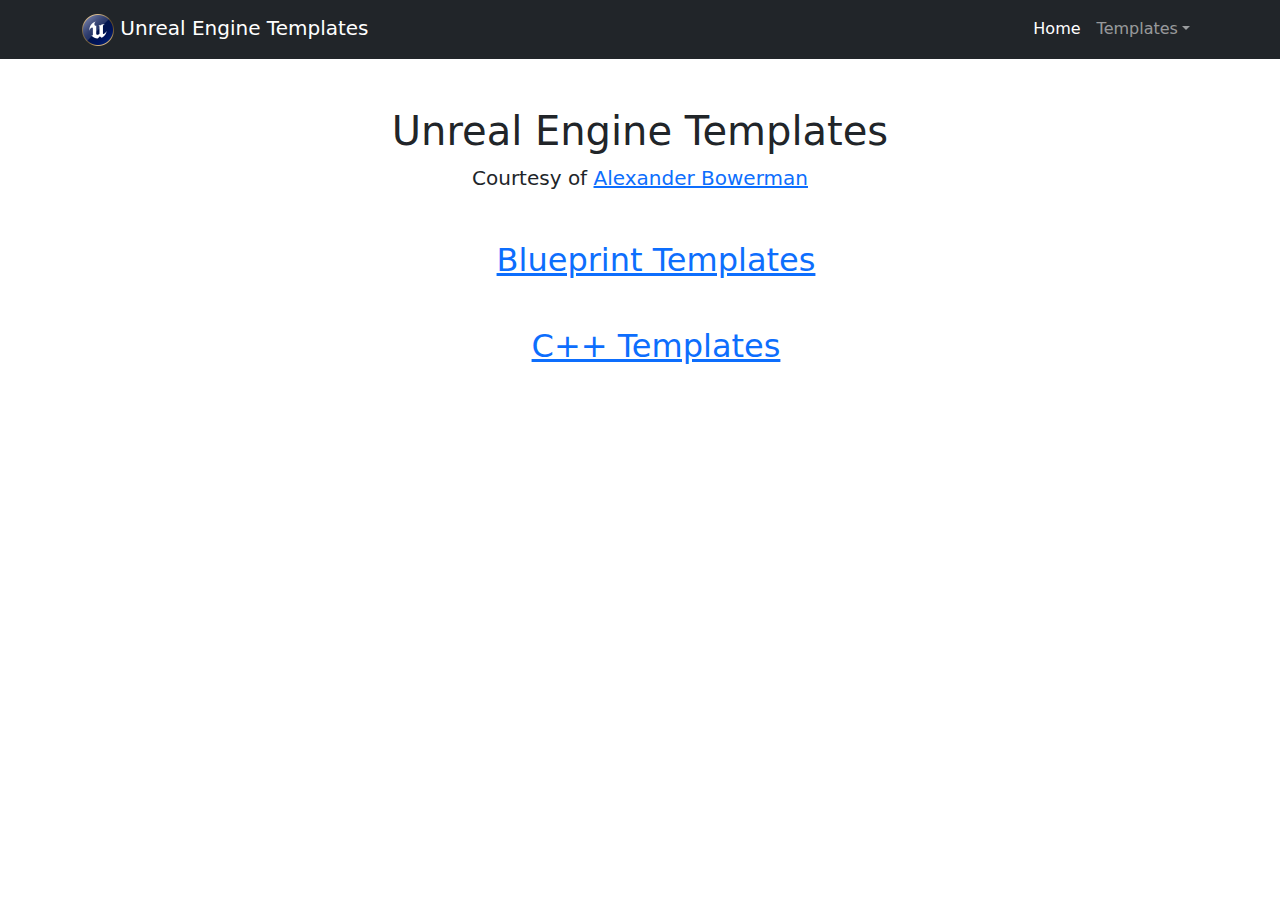
<file: index.html>
<!DOCTYPE html>
<html lang="en">
    <head>
        <meta charset="utf-8" />
        <meta name="viewport" content="width=device-width, initial-scale=1, shrink-to-fit=no" />
        <meta name="description" content="" />
        <meta name="author" content="" />
        <title>Unreal Engine Templates</title>
        <!-- Favicon-->
        <link rel="icon" type="image/x-icon" href="assets/favicon.ico" />
        <!-- Core theme CSS (includes Bootstrap)-->
        <link href="css/styles.css" rel="stylesheet" />
    </head>
    <body>
        <!-- Responsive navbar-->
        <nav class="navbar navbar-expand-lg navbar-dark bg-dark">
            <div class="container">
                <a class="navbar-brand" href="index.html"><img src="assets/UnrealEngineLogoSmall.png" alt="Unreal"> Unreal Engine Templates</a>
                <button class="navbar-toggler" type="button" data-bs-toggle="collapse" data-bs-target="#navbarSupportedContent" aria-controls="navbarSupportedContent" aria-expanded="false" aria-label="Toggle navigation"><span class="navbar-toggler-icon"></span></button>
                <div class="collapse navbar-collapse" id="navbarSupportedContent">
                    <ul class="navbar-nav ms-auto mb-2 mb-lg-0">
                        <li class="nav-item"><a class="nav-link active" aria-current="page" href="index.html">Home</a></li>
                        <li class="nav-item dropdown">
                            <a class="nav-link dropdown-toggle" id="navbarDropdown" href="#" role="button" data-bs-toggle="dropdown" aria-expanded="false">Templates</a>
                            <ul class="dropdown-menu dropdown-menu-end" aria-labelledby="navbarDropdown">
                                <li><a class="dropdown-item" href="Blueprint/index.html">Blueprint</a></li>
                                <li><a class="dropdown-item" href="CPP/index.html">C++</a></li>
                                <li><hr class="dropdown-divider" /></li>
                                <li><a class="dropdown-item" href="#">Something else here</a></li>
                            </ul>
                        </li>
                    </ul>
                </div>
            </div>
        </nav>
        <!-- Page content-->
        <div class="container">
            <div class="text-center mt-5">
                <h1>Unreal Engine Templates</h1>
                <p class="lead">Courtesy of <a href="https://alexanderbowerman.me">Alexander Bowerman</a></p>
            </div>
        </div>
        <!--LIST CONTAINER-->
        <div class="container">
            <ul>
                <li>
                    <div class="text-center mt-5">
                        <h2><a href="Blueprint/index.html">Blueprint Templates</a></h2>
                    </div>
                </li>
                <li>
                    <div class="text-center mt-5">
                        <h2><a href="CPP/index.html">C++ Templates</a></h2>
                    </div>
                </li>
            </ul>
        </div>
        <!-- Bootstrap core JS-->
        <script src="https://cdn.jsdelivr.net/npm/bootstrap@5.1.3/dist/js/bootstrap.bundle.min.js"></script>
        <!-- Core theme JS-->
        <script src="js/scripts.js"></script>
    </body>
</html>
</file>
